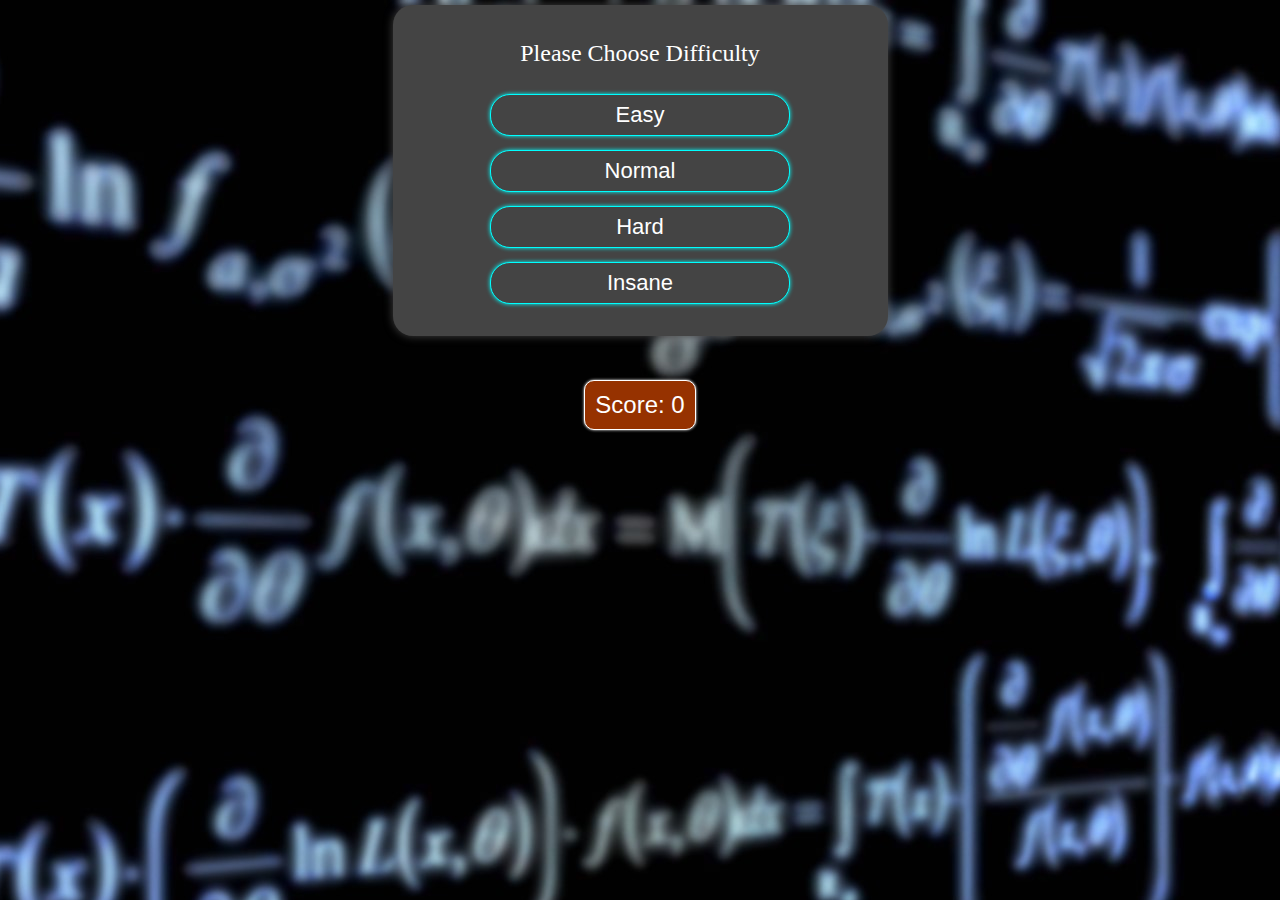
<file: game.html>
<!DOCTYPE html>
<htmL>
    <head>
        <title>Math Game</title>
        <link rel="stylesheet" href="game.css">
    </head>
    <body>
        <form id="difficultyLevels">
                    <p>Please Choose Difficulty</p>
                    <button type="button" onclick="setRange(2)">Easy</button>
                    <button type="button" onclick="setRange(10)">Normal</button>
                    <button type="button" onclick="setRange(30)">Hard</button>
                    <button type="button" onclick="setRange(50)">Insane</button>
            </form>
        <div id="mathGame">
            <h1>Math Game</h1>
        </div>
        <div id="mathProblems"></div>
        <p id="time"></p>
        <form id="answerSheet">
            <div>
                <label for="answer">Your Answer:</label>
                <br>
                <input type="text" id="answer">
            </div>
        </form><br>
        <div class="msg"></div><br>
        <div id="correcto"></div>
        <div id="score">
            Score: 0
        </div>
    </body>
    <script src="game.js"></script>
</htmL>
</file>
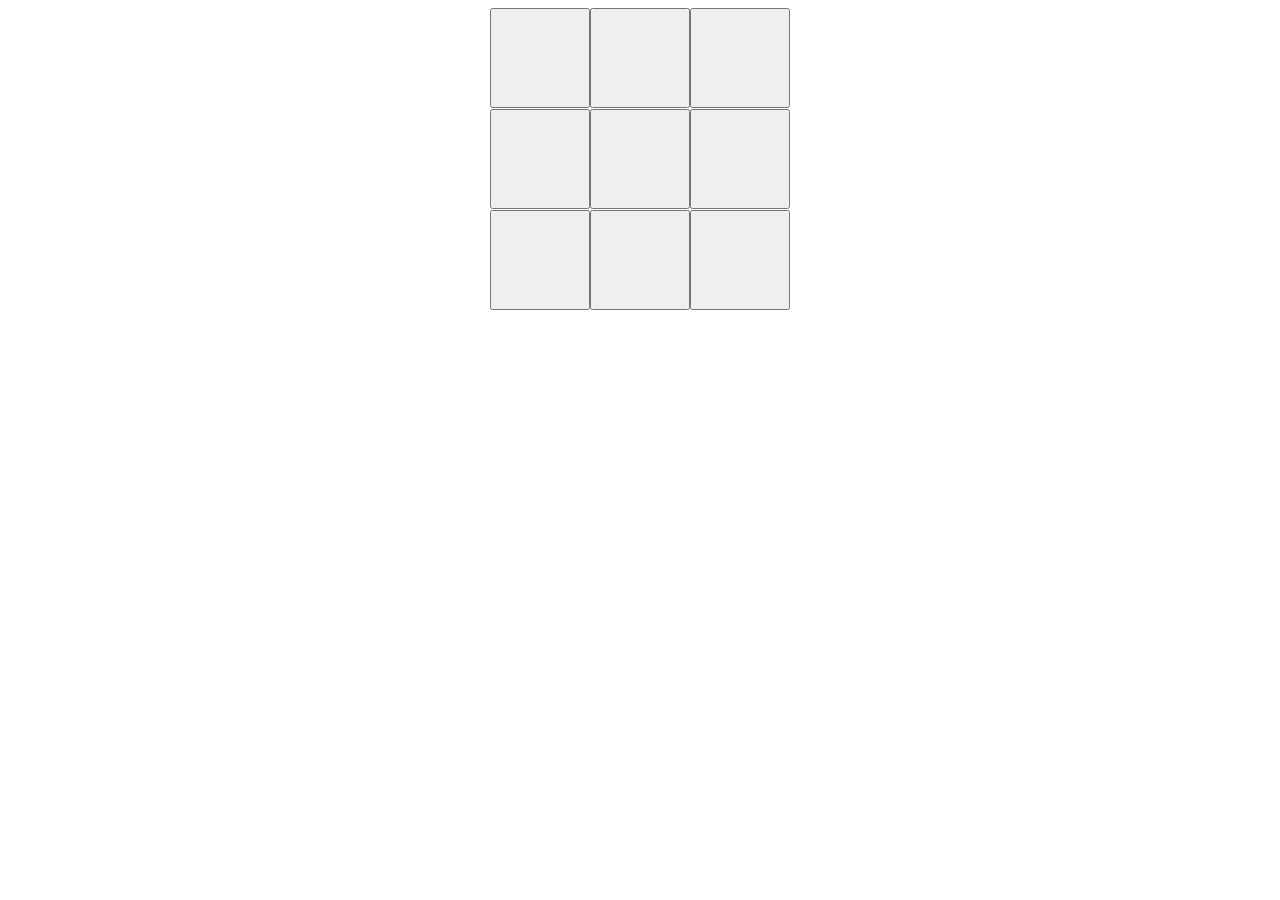
<file: ticTacGame.html>
<!DOCTYPE html>
<html lang="en">
<head>
    <meta charset="UTF-8">
    <meta http-equiv="X-UA-Compatible" content="IE=edge">
    <meta name="viewport" content="width=device-width, initial-scale=1.0">
    <title>TicTacToeGame</title>
</head>
<body>
    <ul>
    <li><button id="button1" onclick="clicked(1)"></button></li>
    <li><button id="button2" onclick="clicked(2)"></button></li>
    <li><button id="button3" onclick="clicked(3)"></button></li>
    <li><button id="button4" onclick="clicked(4)"></button></li>
    <li><button id="button5" onclick="clicked(5)"></button></li>
    <li><button id="button6" onclick="clicked(6)"></button></li>
    <li><button id="button7" onclick="clicked(7)"></button></li>
    <li><button id="button8" onclick="clicked(8)"></button></li>
    <li><button id="button9" onclick="clicked(9)"></button></li>
    </ul>
    <div id="endGame"></div>
<style media="screen">
  ul{ 
    height: 300px; width: 300px; display: flex;
    flex-wrap: wrap; list-style: none; margin: auto;
    padding: 0%;
  }
  button{
    width: 100px;
    height: 100px;
    font-size: 32px;
    font-family: Arial, Helvetica, sans-serif;
  }
  #endGame{
    width: 300px;
    margin: auto;
    margin-top: 20px;
    text-align: center;
    font-size: 32px;
    background-color: rgb(240, 240, 240);
  }

</style>
<script>
  let array=[];
  let turn=0;
  let xny;
  function turnFound(tmp)
  {
    for(let i=0; i<array.length; i++)
    {
      if (array[i]==tmp) {
        return true;
      }
    }
    return false;
  }
  const div=document.querySelector("#endGame");
  const button1=document.getElementById("button1");
  const button2=document.getElementById("button2");
  const button3=document.getElementById("button3");
  const button4=document.getElementById("button4");
  const button5=document.getElementById("button5");
  const button6=document.getElementById("button6");
  const button7=document.getElementById("button7");
  const button8=document.getElementById("button8");
  const button9=document.getElementById("button9");
  button1.value="a";
  button2.value="b";
  button3.value="c";
  button4.value="d";
  button5.value="e";
  button6.value="f";
  button7.value="g";
  button8.value="h";
  button9.value="i";
  function endGame(tmp) {
    if (tmp=="X") {
      div.innerHTML=`${tmp} winner | O loser`;
    }
    else{
      div.innerHTML=`${tmp} winner | X loser`;
    }
    setTimeout(() => {
      location.reload();
    }, 3000);
  }
function clicked(num)
{
  if (turn%2==0) {
    xny="X";
  }
  else{
    xny="O";
  }
  switch (num) {
    case 1:
      {
        console.log(num);
        if(!turnFound(num))
        {
          button1.value=xny;
          button1.innerHTML=button1.value;
          array.push(num);
          turn++;
        }
        break;
      }
    case 2:
      {
        console.log(num);
        if(!turnFound(num))
        {
          button2.value=xny;
          button2.innerHTML=button2.value;
          array.push(num);
          turn++;
        }
        break;
      }
    case 3:
      {
        console.log(num);
        if(!turnFound(num))
        {
          button3.value=xny;
          button3.innerHTML=button3.value;
          array.push(num);
          turn++;
        }
        break;
      }
    case 4:
      {
        console.log(num);
        if(!turnFound(num))
        {
          button4.value=xny;
          button4.innerHTML=button4.value;
          array.push(num);
          turn++;
        }
        break;
      }
    case 5:
      {
        console.log(num);
        if(!turnFound(num))
        {
          button5.value=xny;
          button5.innerHTML=button5.value;
          array.push(num);
          turn++;
        }
        break;
      }
    case 6:
      {
        console.log(num);
        if(!turnFound(num))
        {
          button6.value=xny;
          button6.innerHTML=button6.value;
          array.push(num);
          turn++;
        }
        break;
      }
    case 7:
      {
        console.log(num);
        if(!turnFound(num))
        {
          button7.value=xny;
          button7.innerHTML=button7.value;
          array.push(num);
          turn++;
        }
        break;
      }
    case 8:
      {
        console.log(num);
        if(!turnFound(num))
        {
          button8.value=xny;
          button8.innerHTML=button8.value;
          array.push(num);
          turn++;
        }
        break;
      }
    case 9:
      {
        console.log(num);
        if(!turnFound(num))
        {
          button9.value=xny;
          button9.innerHTML=button9.value;
          array.push(num);
          turn++;
        }
        break;
      }
      
  }
  if (turn>8) {
    div.innerHTML="Game Over! Losers";
    setTimeout(() => {
      location.reload();
    }, 3000);
}
  if(button1.value===button2.value&&button2.value===button3.value)
  {
    endGame(button1.value);
  }
  else if(button4.value===button5.value&&button5.value===button6.value)
  {
    endGame(button4.value);
  }
  else if(button7.value===button8.value&&button8.value===button9.value)
  {
    endGame(button7.value);
  }
  else if(button1.value===button4.value&&button4.value===button7.value)
  {
    endGame(button1.value);
  }
  else if(button2.value===button5.value&&button5.value===button8.value)
  {
    endGame(button2.value);
  }
  else if(button3.value===button6.value&&button6.value===button9.value)
  {
    endGame(button3.value);
  }
  else if(button1.value===button5.value&&button5.value===button9.value)
  {
    endGame(button1.value);
  }
  else if(button3.value===button5.value&&button5.value===button7.value)
  {
    endGame(button3.value);
  }
}
</script>
</body>
</html>
</file>
<file: game.css>
#mathProblems{
    font-family: Arial, Helvetica, sans-serif;
    font-weight: 600;
    color: rgb(162, 255, 86);
    font-size: 50px;
    border-radius: 10px;
    text-align: center;
    padding: 20px;
    margin: auto;
    width:230px;
    margin-bottom: 20px;
    background-image: url('images/mathbg2.jpg');
    background-position: center;
    background-size: 120%;
    filter: brightness(0.9);
    box-shadow: 0 0 5px #fff;
}
#mathProblems:hover{
    box-shadow: 0 0 10px rgb(211, 255, 174);
    transition: 300ms;
}
#time{
    height: 10px;
    width: 270px;
    margin: auto;
    border-radius: 50px;
    background-color: #00c000;
    margin-bottom: 20px;
}
body{
    background-image: url('images/mathbg.jpg');
    background-position: center top;
}
#score{
    background-color: rgb(150, 50, 0);
}
#mathGame{
    text-align: center;
    color: #ccc;
}
#answerSheet{
    border: 1px solid rgb(255, 255, 255);
    box-shadow: 0 0 5px rgb(128, 231, 44);
    padding: 10px;
    font-family: Arial, Helvetica, sans-serif;
    border-radius: 10px;
    color: rgb(255, 255, 255);
    margin: auto;
    width: 248px;
    text-align: center;
    transition: 300ms;
}
#answerSheet:hover{
    box-shadow: 0 0 10px #fff;
}
#answerSheet:active{
    box-shadow: 0 0 20px #fff;
}
#answerSheet input
{
    font-size: 30px;
    width: 200px;
    border: 0;
    border-radius: 5px;
    text-align: center;
    background-color: rgb(199, 204, 171);
}
#answer{
    margin: 10px;
}
.msg{
    background: rgb(255, 0, 0);
    color: rgb(255, 255, 255);
    border-radius: 5px;
    text-align: center;
    width: 200px;
    margin: auto;
    font-size: 25px;
}
#correcto{
    background: #00c000;
    color: #fff;
    border-radius: 5px;
    text-align: center;
    width: 200px;
    margin: auto;
    padding: 0;
    font-size: 28px;
}
#difficultyLevels p{
    font-size: 24px;
    color: white;
    width: auto;
    margin: auto;
    padding: 10px;
    margin-bottom: 10px;
}
#difficultyLevels{
    z-index: 1;
    position: absolute;
    top: 0;
    left: 0;
    right: 0;
    margin: auto;
    transition: 300ms;
    width: 445px;
    margin-top: 5px;
    padding: 25px;
    background-color: rgb(68, 68, 68);
    box-shadow: 0 0 10px rgb(68, 68, 68);
    border-radius: 20px;
    text-align: center;
}
#difficultyLevels button{
    transition: 150ms;
    width: 300px;
    font-size: 22px;
    height: 42px;
    background-color:rgb(68, 68, 68);
    border: 1px solid cyan;
    box-shadow: #00ffff 0 0 4px;
    color: #fff;
    border-radius: 20px;
    margin: 7px 0;
}
#difficultyLevels button:hover{
    background-color: #00ffff;
    width: 380px;
    color: rgb(68, 68, 68);
}
#difficultyLevels button:active{
    background-color: #00cccc;
}
#score{
    color: #fff;
    font-size: 24px;
    font-family: Arial, Helvetica, sans-serif;
    text-align: center;
    width: fit-content;
    padding: 10px;
    margin: auto;
    border: 1px solid white;
    border-radius: 10px;
    margin-top: 20px;
    box-shadow: 0 0 3px #fff;
}
</file>
